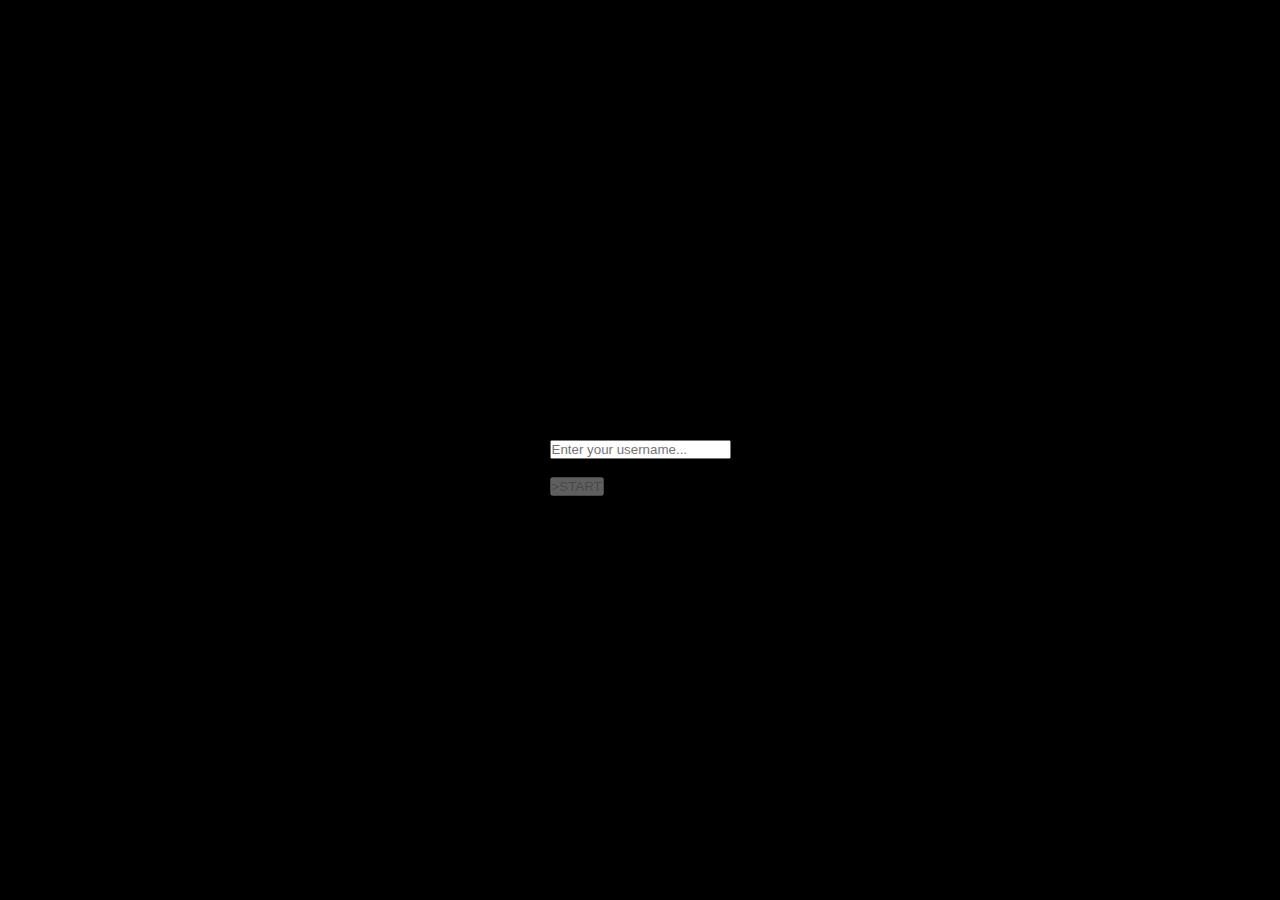
<file: index.html>
<!DOCTYPE html>
<html lang="en">

<head>
  <meta charset="UTF-8">
  <meta http-equiv="X-UA-Compatible" content="IE=edge">
  <meta name="viewport" content="width=device-width, initial-scale=1.0">
  <link rel="stylesheet" href="./css/style.css">
  <title>Tetris</title>
</head>

<body>
  <div class="preview">
    <!--<img src="assets/images/preview-picture.png" alt="Tetris" width="800px" height="549px">-->
    <form id="form" action="./src/gamescreen.html" method="get">
      <br><br>
      <label>
        <input class="username_input" id="username" placeholder="Enter your username...">
      </label>
      <br><br>
      <input class="start_button" disabled="disabled" id="start_button" type="submit" value=">START">
    </form>
  </div>
</body>
<script type="module" src="./src/preview.js"></script>

</html>
</file>
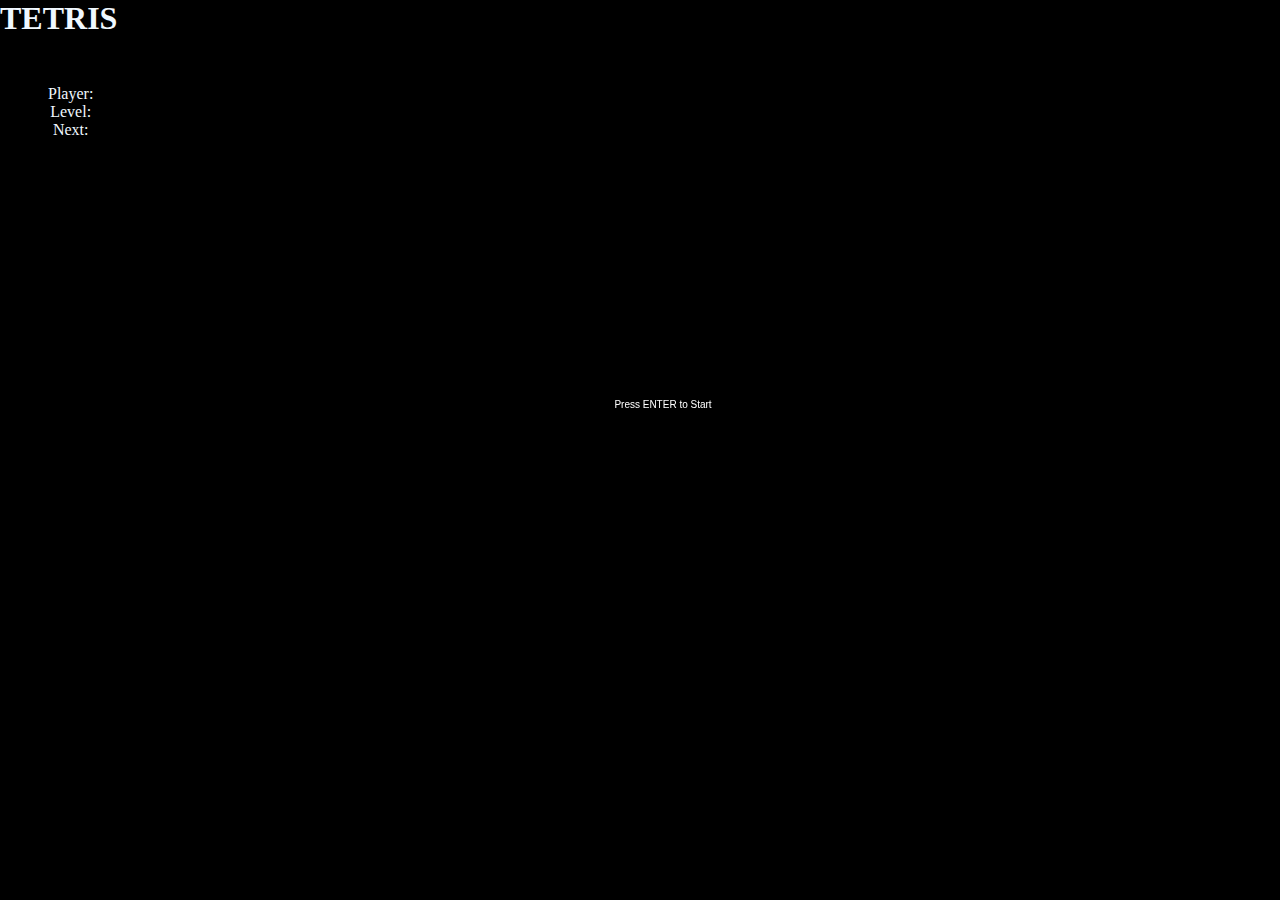
<file: src/gamescreen.html>
<!DOCTYPE html>
<html lang="en">

<head>
  <meta charset="UTF-8">
  <meta http-equiv="X-UA-Compatible" content="IE=edge">
  <meta name="viewport" content="width=device-width, initial-scale=1.0">
  <link rel="stylesheet" href="../css/style.css">
  <title>Tetris</title>
</head>

<body>
  <div class="main">
    <div class="header">
      <h1>TETRIS</h1>
    </div>
    <div id="root">
      <div class="aside">
        <div id="username">Player:</div>
        <div id="level">Level:</div>
        <div>Next:</div>
        <div class="nextFigure"></div>
      </div>
    </div>

  </div>

</body>
<script type="module" src="./index.js"></script>

</html>
</file>
<file: css/style.css>
* {
  padding: 0;
  margin: 0;
}

body {
  background-color: black;
}

#root {
  padding: 3rem;
  text-align: center;
  display: flex;
}

h1 {
  color: aliceblue;
}

#root canvas {
  display: block;
  margin: 0 auto;
  /*border: 4px solid white;*/
}

.preview {
  display: flex;
  align-items: center;
  justify-content: center;
  height: 100vh;
}

/*.main {
  display: flex;
  flex-direction: column;
}*/

.aside {
  color: aliceblue;
}
</file>
